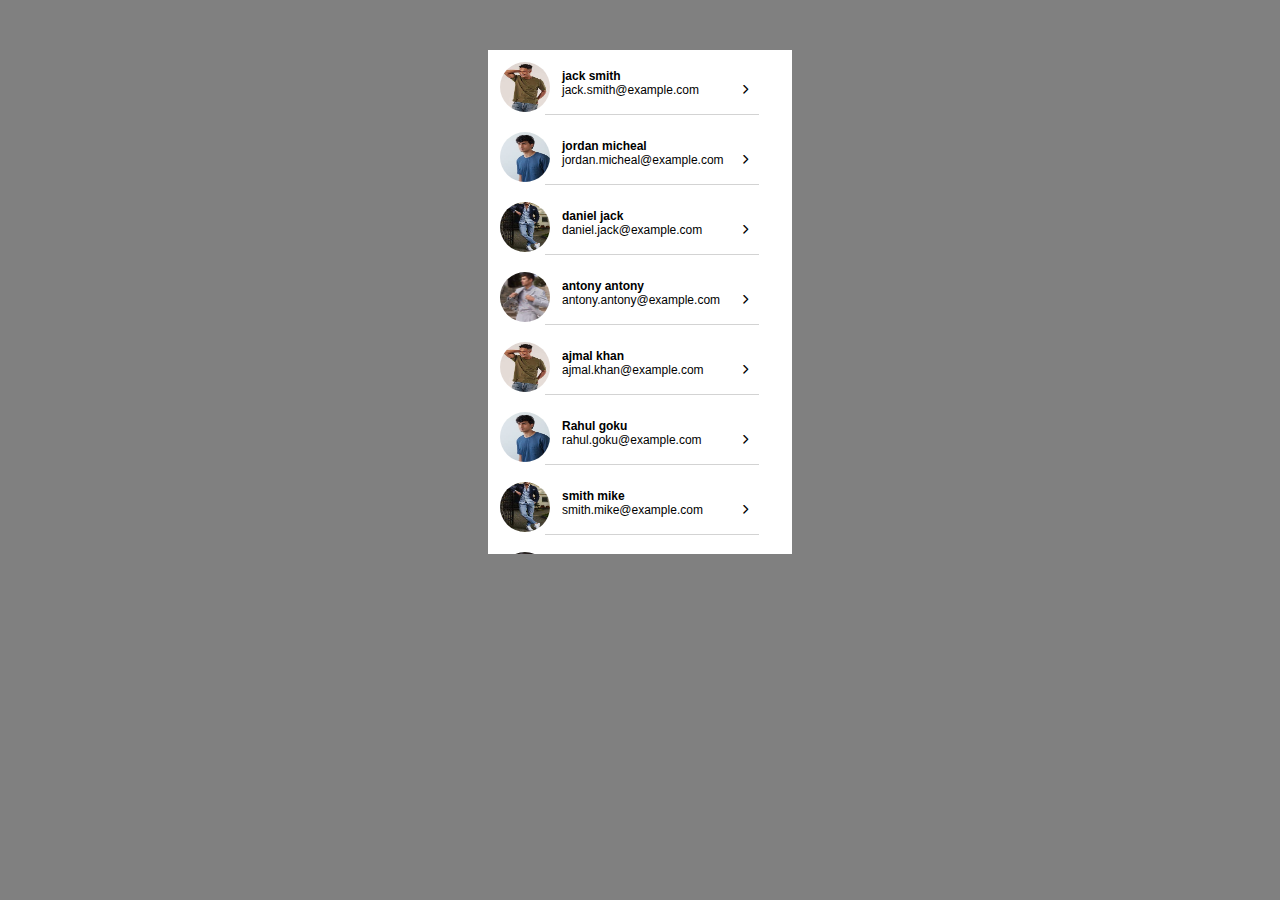
<file: janan/Assingment 2/index.html>
<!DOCTYPE html>
<html lang="en">
<head>
    <meta charset="UTF-8">
    <meta http-equiv="X-UA-Compatible" content="IE=edge">
    <meta name="viewport" content="width=device-width, initial-scale=1.0">
    <title>Assingment2</title>
    <link rel="stylesheet" href="https://cdnjs.cloudflare.com/ajax/libs/font-awesome/6.1.1/css/all.min.css">
    <link rel="stylesheet" href="style.css">
</head>
<body>
    <div class="container">
        <div class="chatlist">
            <ul>
                <li>
                    <div class="usericon">
                    <img src="image/person1.jpeg">
                     </div>
                     <div class="userinfo">
                    <h5>jack smith</h5>
                    <p>jack.smith@example.com</p>
                    <i class="fa-solid fa-chevron-right"></i>
                </div>
                </li>
                <li>
                    <div class="usericon">
                    <img src="image/person2.jpeg">
                     </div>
                     <div class="userinfo">
                    <h5>jordan micheal</h5>
                    <p>jordan.micheal@example.com</p>
                    <i class="fa-solid fa-chevron-right"></i>
                </div>
                </li>
                <li>
                    <div class="usericon">
                    <img src="image/person3.jpeg">
                     </div>
                     <div class="userinfo">
                    <h5>daniel jack</h5>
                    <p>daniel.jack@example.com</p>
                    <i class="fa-solid fa-chevron-right"></i>
                </div>
                </li>
                <li>
                    <div class="usericon">
                    <img src="image/person4.jpeg">
                     </div>
                     <div class="userinfo">
                    <h5>antony antony</h5>
                    <p>antony.antony@example.com</p>
                    <i class="fa-solid fa-chevron-right"></i>
                </div>
                </li>
                <li>
                    <div class="usericon">
                    <img src="image/person5.jpeg">
                     </div>
                     <div class="userinfo">
                    <h5>ajmal khan</h5>
                    <p>ajmal.khan@example.com</p>
                    <i class="fa-solid fa-chevron-right"></i>
                </div>
                </li>
                <li>
                    <div class="usericon">
                    <img src="image/person6.jpeg">
                     </div>
                     <div class="userinfo">
                    <h5>Rahul goku</h5>
                    <p>rahul.goku@example.com</p>
                    <i class="fa-solid fa-chevron-right"></i>
                </div>
                </li>
                <li>
                    <div class="usericon">
                    <img src="image/person7.jpeg">
                     </div>
                     <div class="userinfo">
                    <h5>smith mike</h5>
                    <p>smith.mike@example.com</p>
                    <i class="fa-solid fa-chevron-right"></i>
                </div>
                </li>
                <li>
                    <div class="usericon">
                    <img src="image/person8.jpeg">
                     </div>
                     <div class="userinfo">
                    <h5>david rahul</h5>
                    <p>david.rahul@example.com</p>
                    <i class="fa-solid fa-chevron-right"></i>
                </div>
                </li>
            </ul>
        </div>
    </div>
</body>
</html>
</file>
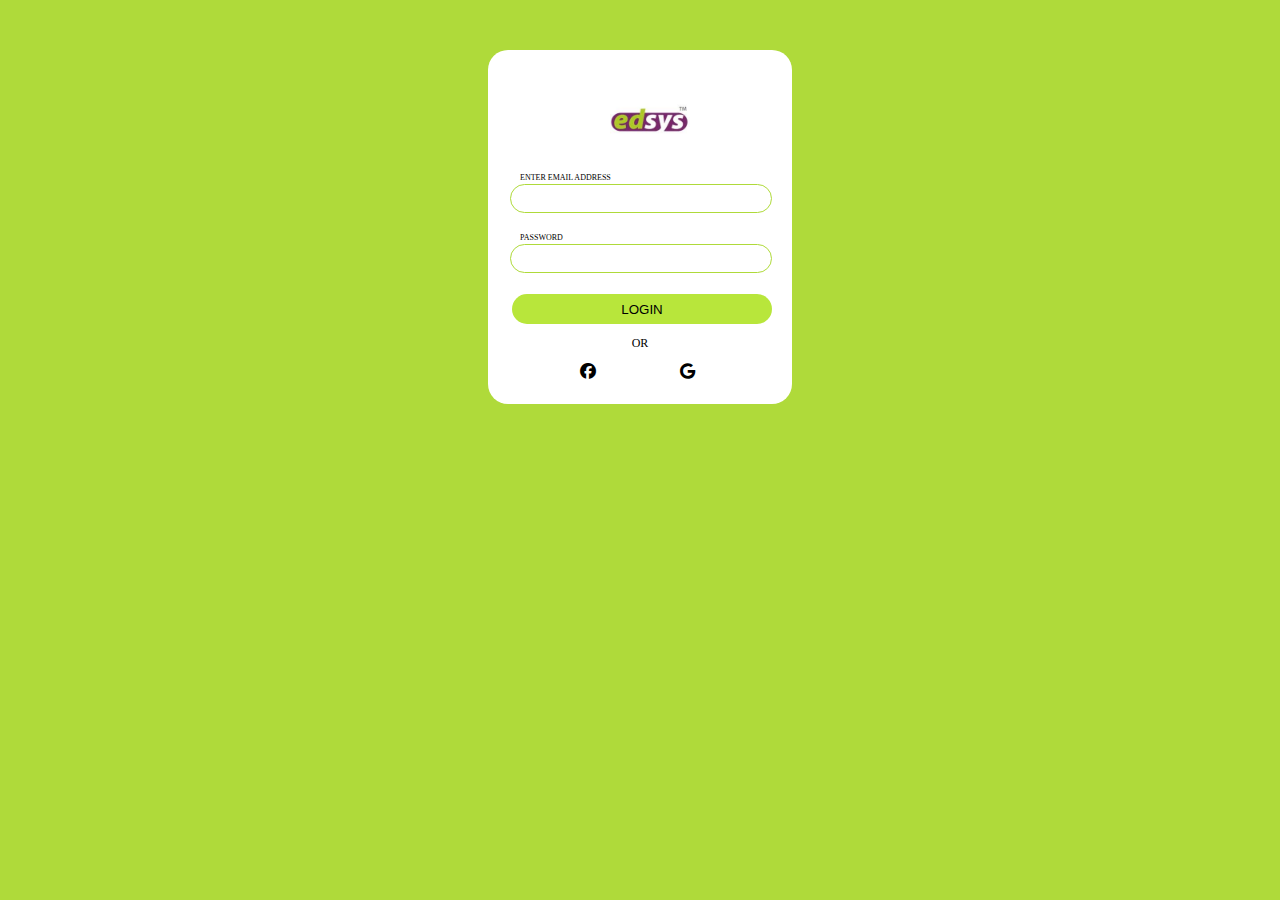
<file: janan/Assingment 3/index.html>
<!DOCTYPE html>
<html lang="en">
<head>
    <meta charset="UTF-8">
    <meta http-equiv="X-UA-Compatible" content="IE=edge">
    <meta name="viewport" content="width=device-width, initial-scale=1.0">
    <title>Assingment</title>
    <link rel="stylesheet" href="style.css">
    <link rel="stylesheet" href="https://cdnjs.cloudflare.com/ajax/libs/font-awesome/6.1.1/css/all.min.css">
    <script src="index.js"></script>
</head>
<body>
    <div class="container">
        <div class="icon">
            <img src="image/edsys.jpeg">
        </div>
        <div class="login">
        <div class="text-box">
            <label for="eaddress">ENTER EMAIL ADDRESS</label><br>
            <input type="text" id="eaddress" name="eaddress">
        </div>
        <div class="pass-box">
            <label for="epassword">PASSWORD</label><br>
            <input type="password" id="epassword" name="epassword">
        </div>
        <div class="login-box">
            <button class="login-btn" onclick="login()">LOGIN</button>
        </div>
        </div>
        <div class="footer">
            <p>OR</p>
        </div>
            <div class="facebook">
                <i class="fa-brands fa-facebook"></i>
            </div>
            <div class="google">
                <i class="fa-brands fa-google"></i>
        </div>
    </div>
</body>
</html>
</file>
<file: janan/Assingment 2/style.css>
*{
    font-family: 'Gill Sans', 'Gill Sans MT', Calibri, 'Trebuchet MS', sans-serif;
}
body{
    background:grey;
}
.container{
    width: 300px;
    height: 500px;
    background-color: white;
    margin:50px auto;
    padding: 2px;
    overflow-x: hidden;
    overflow-y: auto;
    position: relative;
}
.chatlist{
    float: left;
    width: 100%;
}
.chatlist ul{
    list-style: none;
    margin: 0;
    float: left;
    padding: 0;
    width: 100%;
}
.chatlist ul li{
    float: left;
    width: 100%;
}
.chatlist ul li .usericon{
    float: left;
    width: 15%;
    padding: 5px;
    text-align: center;
}
.chatlist ul li .userinfo{
    float: left;
    width: 60%;
    padding: 17px;
    border-bottom: 1px solid lightgrey;
    position: relative;
}
.chatlist ul li img{
    width: 50px;
    height: 50px;
    border-radius: 50%;
    float: left;
    padding: 5px;
}
.chatlist ul li h5{
    font-size: 12px;
    padding: 0;
    margin: 0;

}
.chatlist ul li p{
    font-size: 12px;
    padding: 0;
    margin: 0;
}
.chatlist ul li i{
float: right;
width: 20px;
border-radius: 25px;
font-size: 10px;
text-align: center;
line-height: 20px;
position: absolute;
left: 190px;
bottom: 15px;
}
</file>
<file: janan/Assingment 3/style.css>
body{
    background-color: #afda3a;
}
.container{
    position: relative;
    width: 300px;
    height: 350px;
    background-color: white;
    margin: 50px auto;
    padding: 2px;
    border-radius: 20px;
}
.container .icon{
    width: auto;
    height: auto;
}
.container .icon img{
    width: 80px;
    height: 80px;
    padding-top: 30px;
    padding-left: 120px;
}
.container .text-box{
    padding-right: 20px;
    padding-left: 20px;
    padding-bottom: 10px;
    width: 300px;
    height: 50px;
}
input[type=text]{
    border:1px solid #afda3a;
    border-radius: 20px;
    width:80%;
    padding:6px 10px;
}
label[for="eaddress"]{
    font-family:serif;
    font-size:50%;
    padding: 10px;
}
.container .pass-box{
    padding-right: 20px;
    padding-left: 20px;
    width: 300px;
    height: 50px;
}
input[type=password]{
    border:1px solid #afda3a;
    border-radius: 20px;
    width:80%;
    padding:6px 10px;
}
label[for="epassword"]{
    font-family:serif;
    font-size:50%;
    padding: 10px;
}
.container .login-box{
    padding-left: 22px;
    padding-top:18px ;
}
.login-btn{
    border: 0;
    background-color: #b8e63b;
    border-radius: 20px;
    width: 260px;
    height:30px ;

}
.container .footer{
    text-align: center;
    text-justify: auto;
    font-size: 75%;
    font-family: 'Times New Roman', Times, serif;
}
.facebook{
    display: inline-block;
    padding-left: 90px;
}
.google{
    display: inline-block;
    padding-left: 80px;
}
</file>
